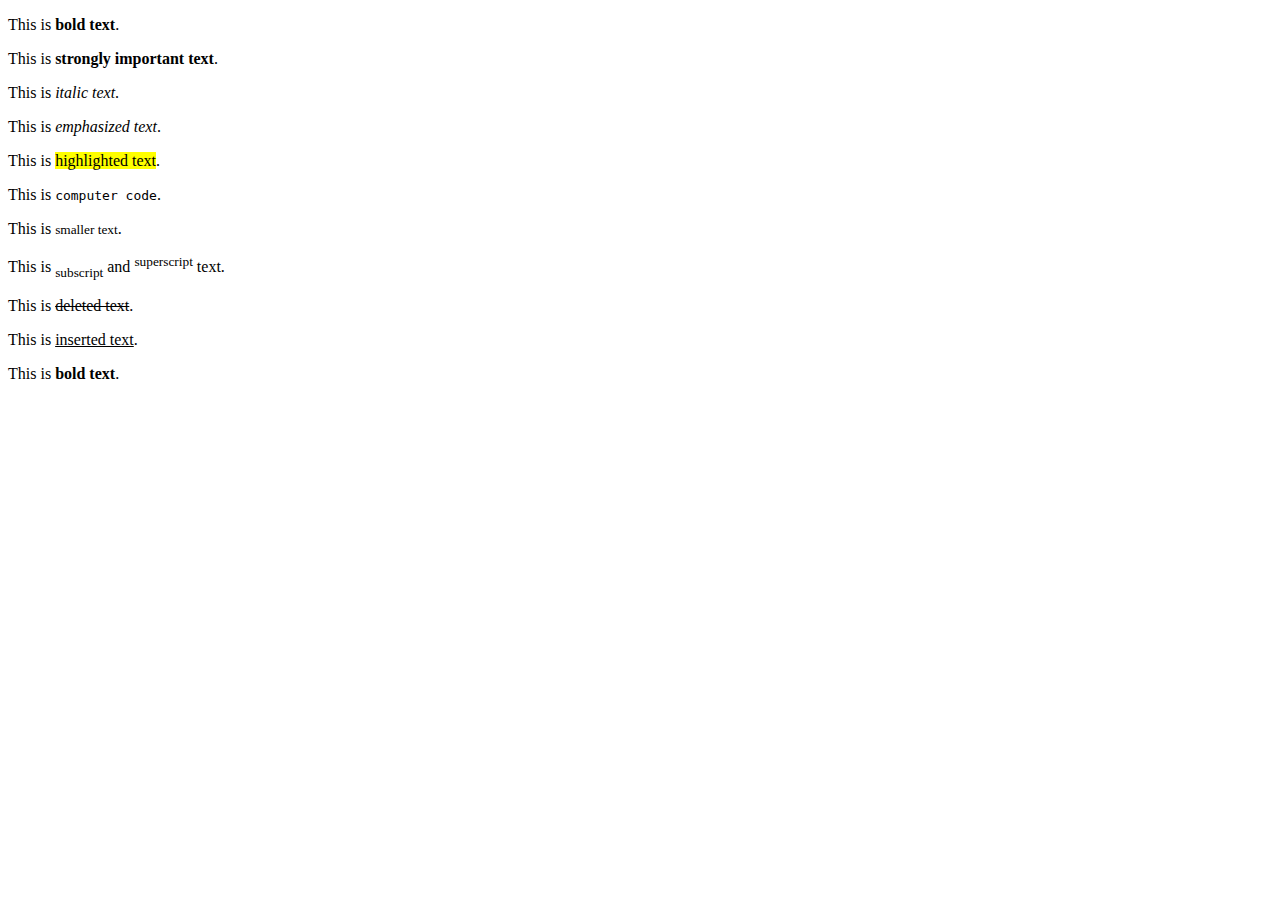
<file: spiffs_files/fonts.html>
<!DOCTYPE html>
<html lang="en">
<head>
    <title>Formatting Text in HTML</title>
</head>
<body>
    <p>This is <b>bold text</b>.</p>
    <p>This is <strong>strongly important text</strong>.</p>
    <p>This is <i>italic text</i>.</p>
    <p>This is <em>emphasized text</em>.</p>
    <p>This is <mark>highlighted text</mark>.</p>
    <p>This is <code>computer code</code>.</p>
    <p>This is <small>smaller text</small>.</p>
    <p>This is <sub>subscript</sub> and <sup>superscript</sup> text.</p>
    <p>This is <del>deleted text</del>.</p>
    <p>This is <ins>inserted text</ins>.</p><p>This is <b>bold text</b>.</p>
</body>
</html>
</file>
